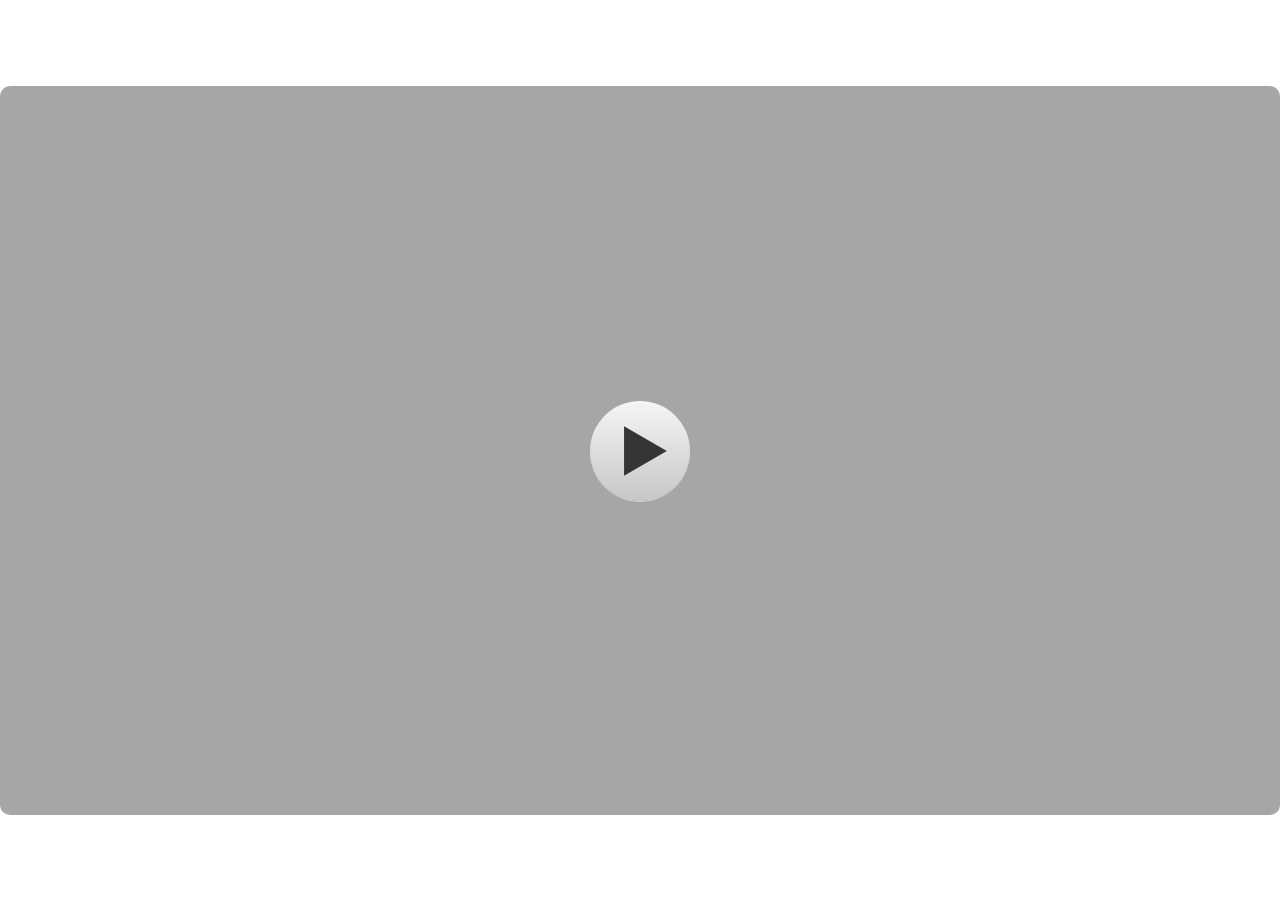
<file: index.html>
﻿<!doctype html>
<html lang="id-ID">
<head>
  <meta charset="utf-8">
  <!-- Created using Storyline 3 - http://www.articulate.com  -->
  <!-- version: 3.20.30234.0 -->
  <title>SENYAWA HIDROKARBON </title>
  <meta http-equiv="x-ua-compatible" content="IE=edge"/>
  <meta name="viewport" content="width=device-width,initial-scale=1,user-scalable=no,shrink-to-fit=no,minimal-ui"/>
  <meta name="apple-mobile-web-app-capable" content="yes"/>
  <style>
    html, body { height: 100%; padding: 0; margin: 0 }
    #app { height: 100%; width: 100%; }
  </style>

  <script>
    window.DS = {};
    window.globals = {
      DATA_PATH_BASE: '',
      HAS_FRAME: true,
      HAS_SLIDE: true,

      lmsPresent: false,
      tinCanPresent: false,
      cmi5Present: false,
      aoSupport: false,
      scale: 'show all',
      captureRc: false,
      browserSize: 'fullscreen',
      bgColor: '#FFFFFF',
      features: '',
      themeName: 'classic',
      preloaderColor: '#FFFFFF',
      suppressAnalytics: false,
      productChannel: 'perpetual',
      publishSource: 'storyline',
      aid: '',
      cid: 'e423cc92-e86a-4640-9b72-fb694bd73073',
      playerVersion: '3.20.30234.0',
      publishTimestamp: '2024-06-18T11:54:56.4989705Z',
      maxIosVideoElements: 10,
      connectionSettings: { },

      
      parseParams: function(qs) {
        if (window.globals.parsedParams != null) {
          return window.globals.parsedParams;
        }
        qs = (qs || window.location.search.substr(1)).split('+').join(' ');
        var params = {},
            tokens,
            re = /[?&]?([^=]+)=([^&]*)/g;

        while (tokens = re.exec(qs)) {
          params[decodeURIComponent(tokens[1]).trim()] =
            decodeURIComponent(tokens[2]).trim();
        }
        window.globals.parsedParams = params;
        return params;
      }

    };
  </script>
  <script>
    var isIe11 = ('ActiveXObject' in window || window.MSBlobBuilder != null)
      && window.msCrypto != null && !window.ActiveXObject;
    if (isIe11) {
      window.globals.unsupportedBrowser = true;
      document.write(atob('[base64]'));
    }
  </script>
  
  <script>window.THREE = { };</script>
  
</head>
<body style="background: #FFFFFF" class="cs-HTML theme-classic">
  <!-- 360 -->
  <audio src="" id="bgSong" preload="auto" autoplay loop></audio>
  <script>!function(){var e,i=/iPhone/i,o=/iPod/i,n=/iPad/i,t=/\biOS-universal(?:.+)Mac\b/i,r=/\bAndroid(?:.+)Mobile\b/i,a=/Android/i,d=/(?:SD4930UR|\bSilk(?:.+)Mobile\b)/i,p=/Silk/i,l=/Windows Phone/i,u=/\bWindows(?:.+)ARM\b/i,b=/BlackBerry/i,s=/BB10/i,c=/Opera Mini/i,f=/\b(CriOS|Chrome)(?:.+)Mobile/i,h=/Mobile(?:.+)Firefox\b/i,v=function(e){return void 0!==e&&"MacIntel"===e.platform&&"number"==typeof e.maxTouchPoints&&e.maxTouchPoints>1&&"undefined"==typeof MSStream};e=function(e){var m={userAgent:"",platform:"",maxTouchPoints:0};e||"undefined"==typeof navigator?"string"==typeof e?m.userAgent=e:e&&e.userAgent&&(m={userAgent:e.userAgent,platform:e.platform,maxTouchPoints:e.maxTouchPoints||0}):m={userAgent:navigator.userAgent,platform:navigator.platform,maxTouchPoints:navigator.maxTouchPoints||0};var g=m.userAgent,y=g.split("[FBAN");void 0!==y[1]&&(g=y[0]),void 0!==(y=g.split("Twitter"))[1]&&(g=y[0]);var A=function(e){return function(i){return i.test(e)}}(g),w={apple:{phone:A(i)&&!A(l),ipod:A(o),tablet:!A(i)&&(A(n)||v(m))&&!A(l),universal:A(t),device:(A(i)||A(o)||A(n)||A(t)||v(m))&&!A(l)},amazon:{phone:A(d),tablet:!A(d)&&A(p),device:A(d)||A(p)},android:{phone:!A(l)&&A(d)||!A(l)&&A(r),tablet:!A(l)&&!A(d)&&!A(r)&&(A(p)||A(a)),device:!A(l)&&(A(d)||A(p)||A(r)||A(a))||A(/\bokhttp\b/i)},windows:{phone:A(l),tablet:A(u),device:A(l)||A(u)},other:{blackberry:A(b),blackberry10:A(s),opera:A(c),firefox:A(h),chrome:A(f),device:A(b)||A(s)||A(c)||A(h)||A(f)},any:!1,phone:!1,tablet:!1};return w.any=w.apple.device||w.android.device||w.windows.device||w.other.device,w.phone=w.apple.phone||w.android.phone||w.windows.phone,w.tablet=w.apple.tablet||w.android.tablet||w.windows.tablet,w}(),"object"==typeof exports&&"undefined"!=typeof module?module.exports=e:"function"==typeof define&&define.amd?define((function(){return e})):this.isMobile=e}();
    window.isMobile.apple.tablet = window.isMobile.apple.tablet ||
      (navigator.platform === 'MacIntel' && navigator.maxTouchPoints > 1);
    window.isMobile.apple.device = window.isMobile.apple.device || window.isMobile.apple.tablet;
    window.isMobile.tablet = window.isMobile.tablet || window.isMobile.apple.tablet;
    window.isMobile.any = window.isMobile.any || window.isMobile.apple.tablet;
  </script>

  <div id="focus-sink" tabindex="-1"></div>

  <div id="preso"></div>
  <script>
    (function() {

      var classTypes = [ 'desktop', 'mobile', 'phone', 'tablet' ];

      var addDeviceClasses = function(prefix, testObj) {
        var curr, i;
        for (i = 0; i < classTypes.length; i++) {
          curr = classTypes[i];
          if (testObj[curr]) {
            document.body.classList.add(prefix + curr);
          }
        }
      };

      var params = window.globals.parseParams(),
          isDevicePreview = params.devicepreview === '1',
          isPhoneOverride = params.deviceType === 'phone' || (isDevicePreview && params.phone == '1'),
          isTabletOverride = (params.deviceType === 'tablet' || isDevicePreview) && !isPhoneOverride,
          isMobileOverride = isPhoneOverride || isTabletOverride;

      var deviceView = {
        desktop: !window.isMobile.any && !isMobileOverride,
        mobile: window.isMobile.any || isMobileOverride,
        phone: isPhoneOverride || (window.isMobile.phone && !isTabletOverride),
        tablet: isTabletOverride || window.isMobile.tablet
      };

      window.globals.deviceView = deviceView;
      window.isMobile.desktop = !window.isMobile.any;
      window.isMobile.mobile = window.isMobile.any;

      addDeviceClasses('view-', deviceView);

    })();
  </script>
  
  <script src='story_content/user.js' type=text/javascript></script>
  <div class="slide-loader"></div>

  <script>
    if (window.globals.deviceView.isMobile) { var doc = document, loader = doc.body.querySelector('.slide-loader'); [ 1, 2, 3 ].forEach(function(n) { var d = doc.createElement('div'); d.style.backgroundColor = window.globals.preloaderColor; d.classList.add('mobile-loader-dot'); d.classList.add('dot' + n); loader.appendChild(d); }); }
  </script>

  <div class="mobile-load-title-overlay" style="display: none">
    <div class="mobile-load-title">SENYAWA HIDROKARBON </div>
  </div>

  <div class="mobile-chrome-warning"></div>

  
<style>
  .warn-connection-dialog {
    display: none;
    background: transparent;
    pointer-events: none;
    position: fixed;
    left: 0;
    top: 0;
    width: 100%;
    height: 100%;
    z-index: 999;
  }

  .warn-connection-content {
    border-radius: 4px;
    background: white;
    border: 1px solid #E7E7E7;
    color: #333333;
    box-shadow: 0 2px 4px rgba(0, 0, 0, 0.25);
    transition: all 150ms ease-out;
    position: absolute;
    white-space: nowrap;
  }

  .view-phone.is-landscape .warn-connection-content {
    left: 23px;
    bottom: 23px;
  }

  .view-tablet.is-landscape .warn-connection-content {
    left: 50%;
    top: 20px;
    transform: translateX(-50%);
  }

  .is-portrait .warn-connection-content {
    transform: translate(-50%, calc(-100% - 15px));
  }

  .warn-connection-content p {
    display: inline-block;
    margin: 0 8px 0 0;
    line-height: 33px;
    font-size: 11px;
  }

  .warn-connection-content svg {
    position: relative;
    vertical-align: middle;
    margin: 0 2px 2px 8px;
  }

  .view-desktop .warn-connection-content {
    left: 1.5em;
    bottom: 1.5em;
  }

  .view-desktop .warn-connection-content p {
    font-size: 1.1em;
  }

  .is-offline .warn-connection-dialog {
    display: block;
  }

  .is-offline .cs-panel * {
    pointer-events: none !important;
  }

  .is-offline .cs-panel {
    pointer-events: all !important;
  }

  .is-offline #nav-controls * {
    pointer-events: none !important;
  }

  .is-offline #nav-controls {
    pointer-events: all !important;
  }
</style>

<div class="warn-connection-dialog">
  <div class="warn-connection-content">
    <svg width="17" height="15" viewBox="0 0 17 15" xmlns="http://www.w3.org/2000/svg">
      <path fill="#8F0000" stroke="white" d="M16.07,12.98 L15.88,12.23 L9.51,1.21 C8.97,0.26,7.6,0.26,7.06,1.21 L0.69,12.23 C0.15,13.16,0.81,14.36,1.91,14.36 H14.65 C15.47,14.36,16.05,13.7,16.07,12.98 Z"/>
      <path fill="white" stroke="white" d="M8.58,5.5 C8.35,5.28,8.5,5.35,8.21,5.32 C8.09,5.35,7.97,5.49,7.96,5.67 C7.97,5.79,7.98,5.92,7.98,6.04 L7.98,6.04 C7.99,6.17,8,6.31,8.01,6.43 L8.01,6.44 C8.03,6.92,8.06,7.41,8.09,7.9 L8.09,7.9 C8.12,8.39,8.14,8.88,8.17,9.37 C8.17,9.39,8.18,9.42,8.2,9.44 C8.23,9.46,8.25,9.47,8.28,9.47 C8.31,9.47,8.34,9.46,8.35,9.44 C8.37,9.43,8.38,9.4,8.39,9.35 L8.39,9.34 C8.39,9.24,8.4,9.15,8.4,9.05 L8.4,9.05 C8.41,8.96,8.41,8.86,8.42,8.75 C8.43,8.44,8.45,8.12,8.47,7.81 L8.47,7.81 C8.49,7.49,8.51,7.18,8.53,6.87 C8.55,6.46,8.56,6.05,8.59,5.64 L8.6,5.62 C8.6,5.57,8.59,5.53,8.58,5.5 L8.21,5.32 Z"/>
      <circle fill="white" stroke="white" cx="8.3" cy="11.35" r="0.3"/>
    </svg>
    <p>You are offline. Trying to reconnect...</p>
  </div>
</div>

<script>
  (function() {
    window.DS.connection = {
      warningShown: false,
      assets: {},
      loadingAssetGroup: false,
      retryDelay: 500
    };

    // @TODO this is POC code and can be cleaned up a bit more if we move forward
    // with the feature



    // The `window.globals.features` variable must be set in `webpack.dev.config` when testing locally - it is not enough
    // to have it in the data - but it must be set there as well.
    var useConnectionMessages = window.AbortController != null &&
      window.location.protocol != 'file:' &&
      window.globals.features.indexOf('ConnectionMessages') != -1;

    window.DS.connection.useConnectionMessages = useConnectionMessages

    var assetCount = 0;
    var checkLoadedId;
    var connectionSettings = window.globals.connectionSettings;

    if (useConnectionMessages && connectionSettings != null) {
      var contentEl = document.querySelector('.warn-connection-content');
      var messageEl = contentEl.querySelector('p')

      if (connectionSettings.useDarkTheme) {
        contentEl.style.borderColor = '#BABBBA';
        contentEl.style.backgroundColor = '#282828';
        contentEl.style.color = '#FFFFFF';
      }

      if (connectionSettings.message != null) {
        messageEl.textContent = window.decodeURIComponent(connectionSettings.message);
      }
    }

    function checkAssetsReady() {
      for (var i in DS.connection.assets) {
        if (!DS.connection.assets[i].success) {
          return false;
        }
      }
      return true;
    }

    function stopAssetGroup() {
      if (!useConnectionMessages) { return; }

      assetCount = 0;

      DS.connection.oldAssetGroup = DS.connection.assets;
      DS.connection.assets = {};
      DS.connection.loadingAssetGroup = false;
      clearInterval(checkLoadedId);
    }

    function startAssetGroup() {
      if (!useConnectionMessages) { return; }
      var ticks = 0;
      clearInterval(checkLoadedId);
      checkLoadedId = setInterval(function() {
        var loaded = 0;
        if (assetCount === 0 && loaded === 0) {
          clearInterval(checkLoadedId);
          return;
        }

        for (var i in DS.connection.assets) {
          if (DS.connection.assets[i].success) {
            loaded++;
          }
        }

        if (assetCount === loaded && checkAssetsReady()) {
          for (var i in DS.connection.assets) {
            if (DS.connection.assets[i].action) {
              DS.connection.assets[i].action();
            }
          }
          hideWarning();
          stopAssetGroup();
        }
      }, 100)
    }

    function requiredAsset(url, action, retry, type) {
      if (!useConnectionMessages) { return; }
      if (DS.connection.assets[url]) { return; }

      DS.connection.assets[url] = {
        success: false, action: action, retry: retry, type: type
      };
      assetCount = Object.keys(DS.connection.assets).length;
      if (!DS.connection.loadingAssetGroup) {
        startAssetGroup();
      }
      DS.connection.loadingAssetGroup = true;
    }

    function assetLoaded(url) {
      if (!useConnectionMessages) { return; }
      if (DS.connection.assets[url]) {
        DS.connection.assets[url].success = true;
      }
    }

    function assetFailed(url) {
      if (!useConnectionMessages) { return; }
      if (!DS.connection.assets[url]) {
        if (/\.js$/.test(url)) {
          setTimeout(function() {
            if (DS.connection.lastSlideLoaded != null) {
              DS.connection.lastSlideLoaded();
            }
          }, DS.connection.retryDelay);
        }
        return;
      }
      if (!DS.connection.warningShown) { showWarning(); }
      if (DS.connection.assets[url].retry) {
        setTimeout(function() {
          if (!DS.connection.assets[url].success) {
            DS.connection.assets[url].retry()
          }
        }, DS.connection.retryDelay);
      }
    }

    function hideWarning() {
      document.body.classList.remove('is-offline');
      DS.connection.warningShown = false;
    }
    DS.connection.hideWarning = hideWarning

    function showWarning(btn) {
      document.body.classList.add('is-offline')
      DS.connection.warningShown = true;
      updateWarningPosition();
    }

    function updateWarningPosition() {
      if (!DS.connection.warningShown) {
        return;
      }

      var isPortrait = document.body.classList.contains('is-portrait');
      var warningEl = document.querySelector('.warn-connection-content');

      if (isPortrait) {
        var slide = document.querySelector('.primary-slide');
        var slideRect = slide.getBoundingClientRect();

        warningEl.style.top = `${slideRect.top}px`
        warningEl.style.left = `${slideRect.left + slideRect.width / 2}px`
      } else {
        warningEl.style.top = null;
        warningEl.style.left = null;
      }

      window.requestAnimationFrame(updateWarningPosition);
    }

    // these will all be noops if the feature flag isn't set in
    // the data and `window.globals.features`
    DS.connection.requiredAsset = requiredAsset;
    DS.connection.assetLoaded = assetLoaded;
    DS.connection.assetFailed = assetFailed;
    DS.connection.stopAssetGroup = stopAssetGroup;
    DS.connection.startAssetGroup = startAssetGroup;
  })();
</script>


  <script>
    
    if (window.autoSpider && window.vInterfaceObject) {
      document.querySelector('.mobile-load-title-overlay').style.display = 'none';
    }
  </script>

  

  <link rel="stylesheet" href="html5/data/css/output.min.css" data-noprefix/>
</body>
<script src="html5/lib/scripts/bootstrapper.min.js"></script>
</html>
</file>
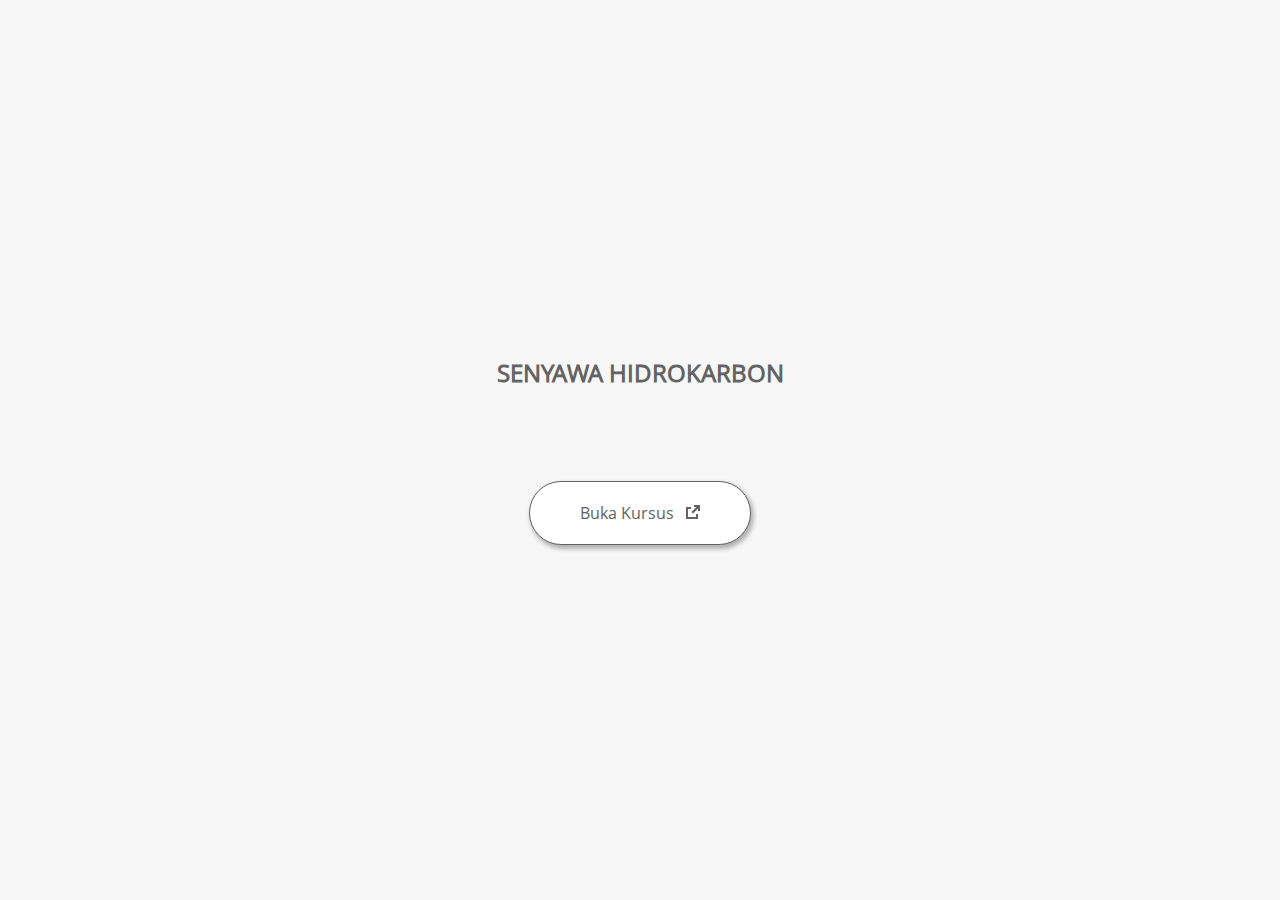
<file: launcher.html>
﻿<html lang="id-ID">
	<head>
		<!-- Created using Storyline 3 - http://www.articulate.com  --> 
		<!-- version: 3.20.30234.0 --> 

		<title>SENYAWA HIDROKARBON </title>
    <style>
      @font-face {
        font-family: "Open Sans Full";
        font-style: normal;
        font-weight: 400;
        src: local("Open Sans"),
             local("OpenSans"),
             url(html5/lib/stylesheets/mobile-fonts/open-sans-regular.woff) format("woff")
      }
      body {
        background-color: #F7F7F7;
      }
      h1 {
        color: #636363;
        font-family: "Open Sans Full", Helvetica, sans-serif;
        font-size: 150%;
        margin-bottom: 92px;
        padding-bottom: 0;
      }

      button {
        background-color: #FFF;
        border: 1px solid #636363;
        border-radius: 80px;
        box-shadow: 2px 3px 4px 1px rgba(39, 39, 39, 0.33);
        color: #636363;
        font-family: "Open Sans Full", Helvetica, sans-serif;
        font-size: 100%;
        padding: 20px 50px;
      }
      img {
        height: 15px;
        width: 15px;
        margin-left: 8px;
      }
    </style>
		<script>
			
			/******************************************************************************/
			//
			// NOTE TO DEVELOPERS:
			// The following code should be integrated with your web page in order to open
			// the presentation in a new window.  To launch the presentation immediately, 
			// simply copy the code below into your web page.  To launch the presentation
			// when a button or link is clicked, call LaunchPresentation when the onClick
			// event is triggered.
			//
			/******************************************************************************/		
		
		
			var Safari =  (navigator.appVersion.indexOf("Safari") >= 0);
			
			var g_bChromeless = false;
			var g_bResizeable = false;
			var g_nContentWidth = 1300;
			var g_nContentHeight = 740;
			var g_strStartPage = "story.html" + document.location.search;
			var g_strBrowserSize = "fullscreen";
		
			function LaunchContent()
			{
				var nWidth = screen.availWidth;
				var nHeight = screen.availHeight;

				if (nWidth > g_nContentWidth && nHeight > g_nContentHeight && g_strBrowserSize != "fullscreen")
				{
					nWidth = g_nContentWidth;
					nHeight = g_nContentHeight;
					
					if (!Safari && !g_bChromeless)
					{
						nWidth += 17;
					}
				}

				// Build the options string
				var strOptions = "width=" + nWidth +",height=" + nHeight;
				if (g_bResizeable)
				{
					strOptions += ",resizable=yes"
				}
				else
				{
					strOptions += ",resizable=no"
				}

				if (g_bChromeless)
				{
					strOptions += ", status=0, toolbar=0, location=0, menubar=0, scrollbars=0";
				}
				else
				{
					strOptions += ", status=1, toolbar=1, location=1, menubar=1, scrollbars=1";
				}

				// Launch the URL
				if (Safari)
				{
					var oWnd = window.open("", "_blank", strOptions);
					oWnd.location = g_strStartPage;
				}
				else
				{
					window.open(g_strStartPage , "_blank", strOptions);
				}
			}

			
			
		</script>
		
	</head>
	
	<body onload="setTimeout('LaunchContent()', 100);">
		<center>
			<table width="100%" height="100%" border="0" cellpadding="0" cellspacing="0">
				<tr>
					<td>
						<center>
              <h1 tabIndex="-1">SENYAWA HIDROKARBON </h1>
							<button onclick="LaunchContent()" aria-label="Buka Kursus: terbuka di jendela baru">Buka Kursus <img src="story_content/external_window.png" style="border-style: none; height: 14px; width: 14px;" tabIndex="-1" aria-hidden="true"/></button>
						</center>
					</td>
				</tr>
			</table>
		</center>
	</body>
</html>
</file>
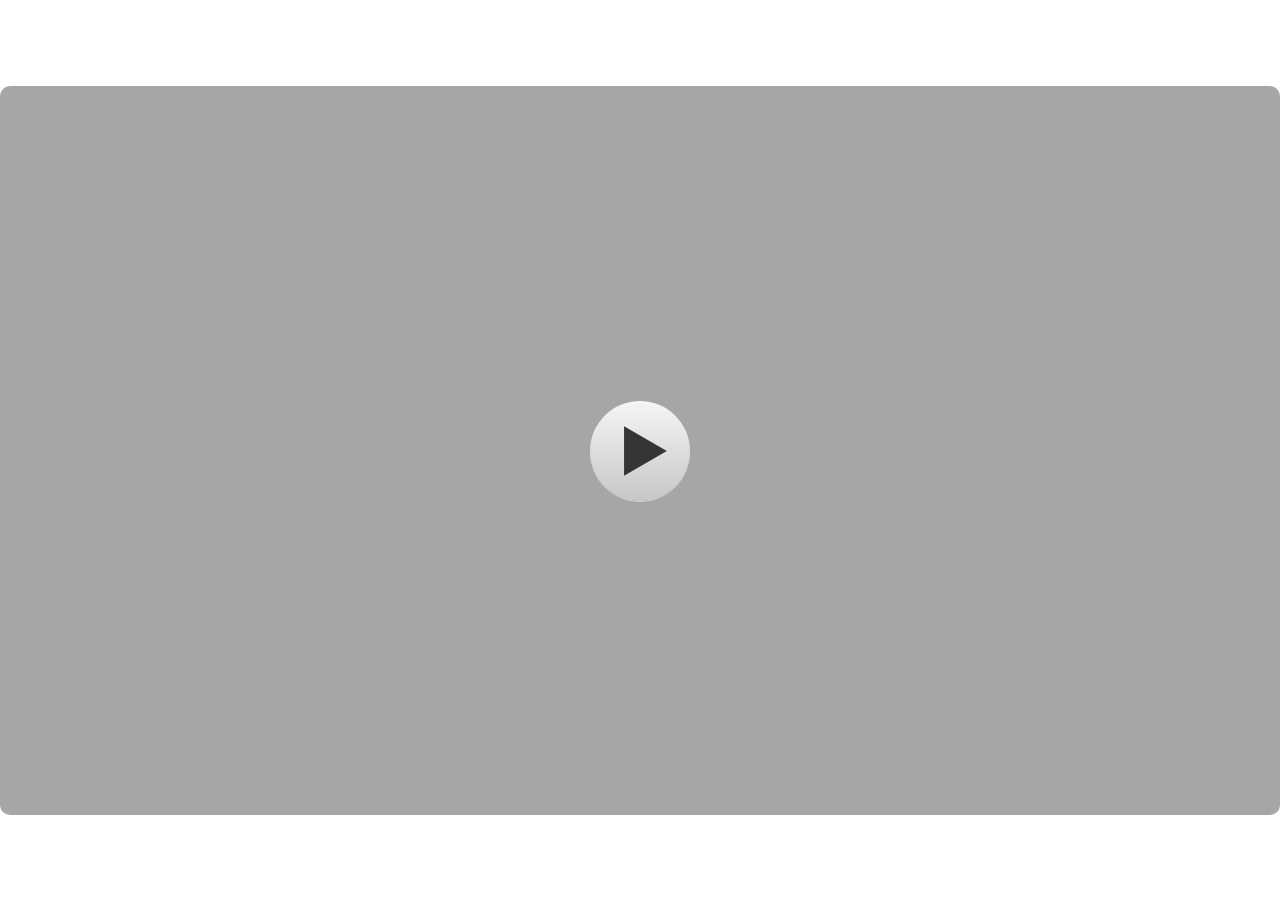
<file: story.html>
﻿<!doctype html>
<html lang="id-ID">
<head>
  <meta charset="utf-8">
  <!-- Created using Storyline 3 - http://www.articulate.com  -->
  <!-- version: 3.20.30234.0 -->
  <title>SENYAWA HIDROKARBON </title>
  <meta http-equiv="x-ua-compatible" content="IE=edge"/>
  <meta name="viewport" content="width=device-width,initial-scale=1,user-scalable=no,shrink-to-fit=no,minimal-ui"/>
  <meta name="apple-mobile-web-app-capable" content="yes"/>
  <style>
    html, body { height: 100%; padding: 0; margin: 0 }
    #app { height: 100%; width: 100%; }
  </style>

  <script>
    window.DS = {};
    window.globals = {
      DATA_PATH_BASE: '',
      HAS_FRAME: true,
      HAS_SLIDE: true,

      lmsPresent: false,
      tinCanPresent: false,
      cmi5Present: false,
      aoSupport: false,
      scale: 'show all',
      captureRc: false,
      browserSize: 'fullscreen',
      bgColor: '#FFFFFF',
      features: '',
      themeName: 'classic',
      preloaderColor: '#FFFFFF',
      suppressAnalytics: false,
      productChannel: 'perpetual',
      publishSource: 'storyline',
      aid: '',
      cid: 'e423cc92-e86a-4640-9b72-fb694bd73073',
      playerVersion: '3.20.30234.0',
      publishTimestamp: '2024-06-18T11:54:56.4989705Z',
      maxIosVideoElements: 10,
      connectionSettings: { },

      
      parseParams: function(qs) {
        if (window.globals.parsedParams != null) {
          return window.globals.parsedParams;
        }
        qs = (qs || window.location.search.substr(1)).split('+').join(' ');
        var params = {},
            tokens,
            re = /[?&]?([^=]+)=([^&]*)/g;

        while (tokens = re.exec(qs)) {
          params[decodeURIComponent(tokens[1]).trim()] =
            decodeURIComponent(tokens[2]).trim();
        }
        window.globals.parsedParams = params;
        return params;
      }

    };
  </script>
  <script>
    var isIe11 = ('ActiveXObject' in window || window.MSBlobBuilder != null)
      && window.msCrypto != null && !window.ActiveXObject;
    if (isIe11) {
      window.globals.unsupportedBrowser = true;
      document.write(atob('[base64]'));
    }
  </script>
  
  <script>window.THREE = { };</script>
  
</head>
<body style="background: #FFFFFF" class="cs-HTML theme-classic">
  <!-- 360 -->
  <script>!function(){var e,i=/iPhone/i,o=/iPod/i,n=/iPad/i,t=/\biOS-universal(?:.+)Mac\b/i,r=/\bAndroid(?:.+)Mobile\b/i,a=/Android/i,d=/(?:SD4930UR|\bSilk(?:.+)Mobile\b)/i,p=/Silk/i,l=/Windows Phone/i,u=/\bWindows(?:.+)ARM\b/i,b=/BlackBerry/i,s=/BB10/i,c=/Opera Mini/i,f=/\b(CriOS|Chrome)(?:.+)Mobile/i,h=/Mobile(?:.+)Firefox\b/i,v=function(e){return void 0!==e&&"MacIntel"===e.platform&&"number"==typeof e.maxTouchPoints&&e.maxTouchPoints>1&&"undefined"==typeof MSStream};e=function(e){var m={userAgent:"",platform:"",maxTouchPoints:0};e||"undefined"==typeof navigator?"string"==typeof e?m.userAgent=e:e&&e.userAgent&&(m={userAgent:e.userAgent,platform:e.platform,maxTouchPoints:e.maxTouchPoints||0}):m={userAgent:navigator.userAgent,platform:navigator.platform,maxTouchPoints:navigator.maxTouchPoints||0};var g=m.userAgent,y=g.split("[FBAN");void 0!==y[1]&&(g=y[0]),void 0!==(y=g.split("Twitter"))[1]&&(g=y[0]);var A=function(e){return function(i){return i.test(e)}}(g),w={apple:{phone:A(i)&&!A(l),ipod:A(o),tablet:!A(i)&&(A(n)||v(m))&&!A(l),universal:A(t),device:(A(i)||A(o)||A(n)||A(t)||v(m))&&!A(l)},amazon:{phone:A(d),tablet:!A(d)&&A(p),device:A(d)||A(p)},android:{phone:!A(l)&&A(d)||!A(l)&&A(r),tablet:!A(l)&&!A(d)&&!A(r)&&(A(p)||A(a)),device:!A(l)&&(A(d)||A(p)||A(r)||A(a))||A(/\bokhttp\b/i)},windows:{phone:A(l),tablet:A(u),device:A(l)||A(u)},other:{blackberry:A(b),blackberry10:A(s),opera:A(c),firefox:A(h),chrome:A(f),device:A(b)||A(s)||A(c)||A(h)||A(f)},any:!1,phone:!1,tablet:!1};return w.any=w.apple.device||w.android.device||w.windows.device||w.other.device,w.phone=w.apple.phone||w.android.phone||w.windows.phone,w.tablet=w.apple.tablet||w.android.tablet||w.windows.tablet,w}(),"object"==typeof exports&&"undefined"!=typeof module?module.exports=e:"function"==typeof define&&define.amd?define((function(){return e})):this.isMobile=e}();
    window.isMobile.apple.tablet = window.isMobile.apple.tablet ||
      (navigator.platform === 'MacIntel' && navigator.maxTouchPoints > 1);
    window.isMobile.apple.device = window.isMobile.apple.device || window.isMobile.apple.tablet;
    window.isMobile.tablet = window.isMobile.tablet || window.isMobile.apple.tablet;
    window.isMobile.any = window.isMobile.any || window.isMobile.apple.tablet;
  </script>

  <div id="focus-sink" tabindex="-1"></div>

  <div id="preso"></div>
  <script>
    (function() {

      var classTypes = [ 'desktop', 'mobile', 'phone', 'tablet' ];

      var addDeviceClasses = function(prefix, testObj) {
        var curr, i;
        for (i = 0; i < classTypes.length; i++) {
          curr = classTypes[i];
          if (testObj[curr]) {
            document.body.classList.add(prefix + curr);
          }
        }
      };

      var params = window.globals.parseParams(),
          isDevicePreview = params.devicepreview === '1',
          isPhoneOverride = params.deviceType === 'phone' || (isDevicePreview && params.phone == '1'),
          isTabletOverride = (params.deviceType === 'tablet' || isDevicePreview) && !isPhoneOverride,
          isMobileOverride = isPhoneOverride || isTabletOverride;

      var deviceView = {
        desktop: !window.isMobile.any && !isMobileOverride,
        mobile: window.isMobile.any || isMobileOverride,
        phone: isPhoneOverride || (window.isMobile.phone && !isTabletOverride),
        tablet: isTabletOverride || window.isMobile.tablet
      };

      window.globals.deviceView = deviceView;
      window.isMobile.desktop = !window.isMobile.any;
      window.isMobile.mobile = window.isMobile.any;

      addDeviceClasses('view-', deviceView);

    })();
  </script>
  
  <script src='story_content/user.js' type=text/javascript></script>
  <div class="slide-loader"></div>

  <script>
    if (window.globals.deviceView.isMobile) { var doc = document, loader = doc.body.querySelector('.slide-loader'); [ 1, 2, 3 ].forEach(function(n) { var d = doc.createElement('div'); d.style.backgroundColor = window.globals.preloaderColor; d.classList.add('mobile-loader-dot'); d.classList.add('dot' + n); loader.appendChild(d); }); }
  </script>

  <div class="mobile-load-title-overlay" style="display: none">
    <div class="mobile-load-title">SENYAWA HIDROKARBON </div>
  </div>

  <div class="mobile-chrome-warning"></div>

  
<style>
  .warn-connection-dialog {
    display: none;
    background: transparent;
    pointer-events: none;
    position: fixed;
    left: 0;
    top: 0;
    width: 100%;
    height: 100%;
    z-index: 999;
  }

  .warn-connection-content {
    border-radius: 4px;
    background: white;
    border: 1px solid #E7E7E7;
    color: #333333;
    box-shadow: 0 2px 4px rgba(0, 0, 0, 0.25);
    transition: all 150ms ease-out;
    position: absolute;
    white-space: nowrap;
  }

  .view-phone.is-landscape .warn-connection-content {
    left: 23px;
    bottom: 23px;
  }

  .view-tablet.is-landscape .warn-connection-content {
    left: 50%;
    top: 20px;
    transform: translateX(-50%);
  }

  .is-portrait .warn-connection-content {
    transform: translate(-50%, calc(-100% - 15px));
  }

  .warn-connection-content p {
    display: inline-block;
    margin: 0 8px 0 0;
    line-height: 33px;
    font-size: 11px;
  }

  .warn-connection-content svg {
    position: relative;
    vertical-align: middle;
    margin: 0 2px 2px 8px;
  }

  .view-desktop .warn-connection-content {
    left: 1.5em;
    bottom: 1.5em;
  }

  .view-desktop .warn-connection-content p {
    font-size: 1.1em;
  }

  .is-offline .warn-connection-dialog {
    display: block;
  }

  .is-offline .cs-panel * {
    pointer-events: none !important;
  }

  .is-offline .cs-panel {
    pointer-events: all !important;
  }

  .is-offline #nav-controls * {
    pointer-events: none !important;
  }

  .is-offline #nav-controls {
    pointer-events: all !important;
  }
</style>

<div class="warn-connection-dialog">
  <div class="warn-connection-content">
    <svg width="17" height="15" viewBox="0 0 17 15" xmlns="http://www.w3.org/2000/svg">
      <path fill="#8F0000" stroke="white" d="M16.07,12.98 L15.88,12.23 L9.51,1.21 C8.97,0.26,7.6,0.26,7.06,1.21 L0.69,12.23 C0.15,13.16,0.81,14.36,1.91,14.36 H14.65 C15.47,14.36,16.05,13.7,16.07,12.98 Z"/>
      <path fill="white" stroke="white" d="M8.58,5.5 C8.35,5.28,8.5,5.35,8.21,5.32 C8.09,5.35,7.97,5.49,7.96,5.67 C7.97,5.79,7.98,5.92,7.98,6.04 L7.98,6.04 C7.99,6.17,8,6.31,8.01,6.43 L8.01,6.44 C8.03,6.92,8.06,7.41,8.09,7.9 L8.09,7.9 C8.12,8.39,8.14,8.88,8.17,9.37 C8.17,9.39,8.18,9.42,8.2,9.44 C8.23,9.46,8.25,9.47,8.28,9.47 C8.31,9.47,8.34,9.46,8.35,9.44 C8.37,9.43,8.38,9.4,8.39,9.35 L8.39,9.34 C8.39,9.24,8.4,9.15,8.4,9.05 L8.4,9.05 C8.41,8.96,8.41,8.86,8.42,8.75 C8.43,8.44,8.45,8.12,8.47,7.81 L8.47,7.81 C8.49,7.49,8.51,7.18,8.53,6.87 C8.55,6.46,8.56,6.05,8.59,5.64 L8.6,5.62 C8.6,5.57,8.59,5.53,8.58,5.5 L8.21,5.32 Z"/>
      <circle fill="white" stroke="white" cx="8.3" cy="11.35" r="0.3"/>
    </svg>
    <p>You are offline. Trying to reconnect...</p>
  </div>
</div>

<script>
  (function() {
    window.DS.connection = {
      warningShown: false,
      assets: {},
      loadingAssetGroup: false,
      retryDelay: 500
    };

    // @TODO this is POC code and can be cleaned up a bit more if we move forward
    // with the feature



    // The `window.globals.features` variable must be set in `webpack.dev.config` when testing locally - it is not enough
    // to have it in the data - but it must be set there as well.
    var useConnectionMessages = window.AbortController != null &&
      window.location.protocol != 'file:' &&
      window.globals.features.indexOf('ConnectionMessages') != -1;

    window.DS.connection.useConnectionMessages = useConnectionMessages

    var assetCount = 0;
    var checkLoadedId;
    var connectionSettings = window.globals.connectionSettings;

    if (useConnectionMessages && connectionSettings != null) {
      var contentEl = document.querySelector('.warn-connection-content');
      var messageEl = contentEl.querySelector('p')

      if (connectionSettings.useDarkTheme) {
        contentEl.style.borderColor = '#BABBBA';
        contentEl.style.backgroundColor = '#282828';
        contentEl.style.color = '#FFFFFF';
      }

      if (connectionSettings.message != null) {
        messageEl.textContent = window.decodeURIComponent(connectionSettings.message);
      }
    }

    function checkAssetsReady() {
      for (var i in DS.connection.assets) {
        if (!DS.connection.assets[i].success) {
          return false;
        }
      }
      return true;
    }

    function stopAssetGroup() {
      if (!useConnectionMessages) { return; }

      assetCount = 0;

      DS.connection.oldAssetGroup = DS.connection.assets;
      DS.connection.assets = {};
      DS.connection.loadingAssetGroup = false;
      clearInterval(checkLoadedId);
    }

    function startAssetGroup() {
      if (!useConnectionMessages) { return; }
      var ticks = 0;
      clearInterval(checkLoadedId);
      checkLoadedId = setInterval(function() {
        var loaded = 0;
        if (assetCount === 0 && loaded === 0) {
          clearInterval(checkLoadedId);
          return;
        }

        for (var i in DS.connection.assets) {
          if (DS.connection.assets[i].success) {
            loaded++;
          }
        }

        if (assetCount === loaded && checkAssetsReady()) {
          for (var i in DS.connection.assets) {
            if (DS.connection.assets[i].action) {
              DS.connection.assets[i].action();
            }
          }
          hideWarning();
          stopAssetGroup();
        }
      }, 100)
    }

    function requiredAsset(url, action, retry, type) {
      if (!useConnectionMessages) { return; }
      if (DS.connection.assets[url]) { return; }

      DS.connection.assets[url] = {
        success: false, action: action, retry: retry, type: type
      };
      assetCount = Object.keys(DS.connection.assets).length;
      if (!DS.connection.loadingAssetGroup) {
        startAssetGroup();
      }
      DS.connection.loadingAssetGroup = true;
    }

    function assetLoaded(url) {
      if (!useConnectionMessages) { return; }
      if (DS.connection.assets[url]) {
        DS.connection.assets[url].success = true;
      }
    }

    function assetFailed(url) {
      if (!useConnectionMessages) { return; }
      if (!DS.connection.assets[url]) {
        if (/\.js$/.test(url)) {
          setTimeout(function() {
            if (DS.connection.lastSlideLoaded != null) {
              DS.connection.lastSlideLoaded();
            }
          }, DS.connection.retryDelay);
        }
        return;
      }
      if (!DS.connection.warningShown) { showWarning(); }
      if (DS.connection.assets[url].retry) {
        setTimeout(function() {
          if (!DS.connection.assets[url].success) {
            DS.connection.assets[url].retry()
          }
        }, DS.connection.retryDelay);
      }
    }

    function hideWarning() {
      document.body.classList.remove('is-offline');
      DS.connection.warningShown = false;
    }
    DS.connection.hideWarning = hideWarning

    function showWarning(btn) {
      document.body.classList.add('is-offline')
      DS.connection.warningShown = true;
      updateWarningPosition();
    }

    function updateWarningPosition() {
      if (!DS.connection.warningShown) {
        return;
      }

      var isPortrait = document.body.classList.contains('is-portrait');
      var warningEl = document.querySelector('.warn-connection-content');

      if (isPortrait) {
        var slide = document.querySelector('.primary-slide');
        var slideRect = slide.getBoundingClientRect();

        warningEl.style.top = `${slideRect.top}px`
        warningEl.style.left = `${slideRect.left + slideRect.width / 2}px`
      } else {
        warningEl.style.top = null;
        warningEl.style.left = null;
      }

      window.requestAnimationFrame(updateWarningPosition);
    }

    // these will all be noops if the feature flag isn't set in
    // the data and `window.globals.features`
    DS.connection.requiredAsset = requiredAsset;
    DS.connection.assetLoaded = assetLoaded;
    DS.connection.assetFailed = assetFailed;
    DS.connection.stopAssetGroup = stopAssetGroup;
    DS.connection.startAssetGroup = startAssetGroup;
  })();
</script>


  <script>
    
    if (window.autoSpider && window.vInterfaceObject) {
      document.querySelector('.mobile-load-title-overlay').style.display = 'none';
    }
  </script>

  

  <link rel="stylesheet" href="html5/data/css/output.min.css" data-noprefix/>
</body>
<script src="html5/lib/scripts/bootstrapper.min.js"></script>
</html>
</file>
